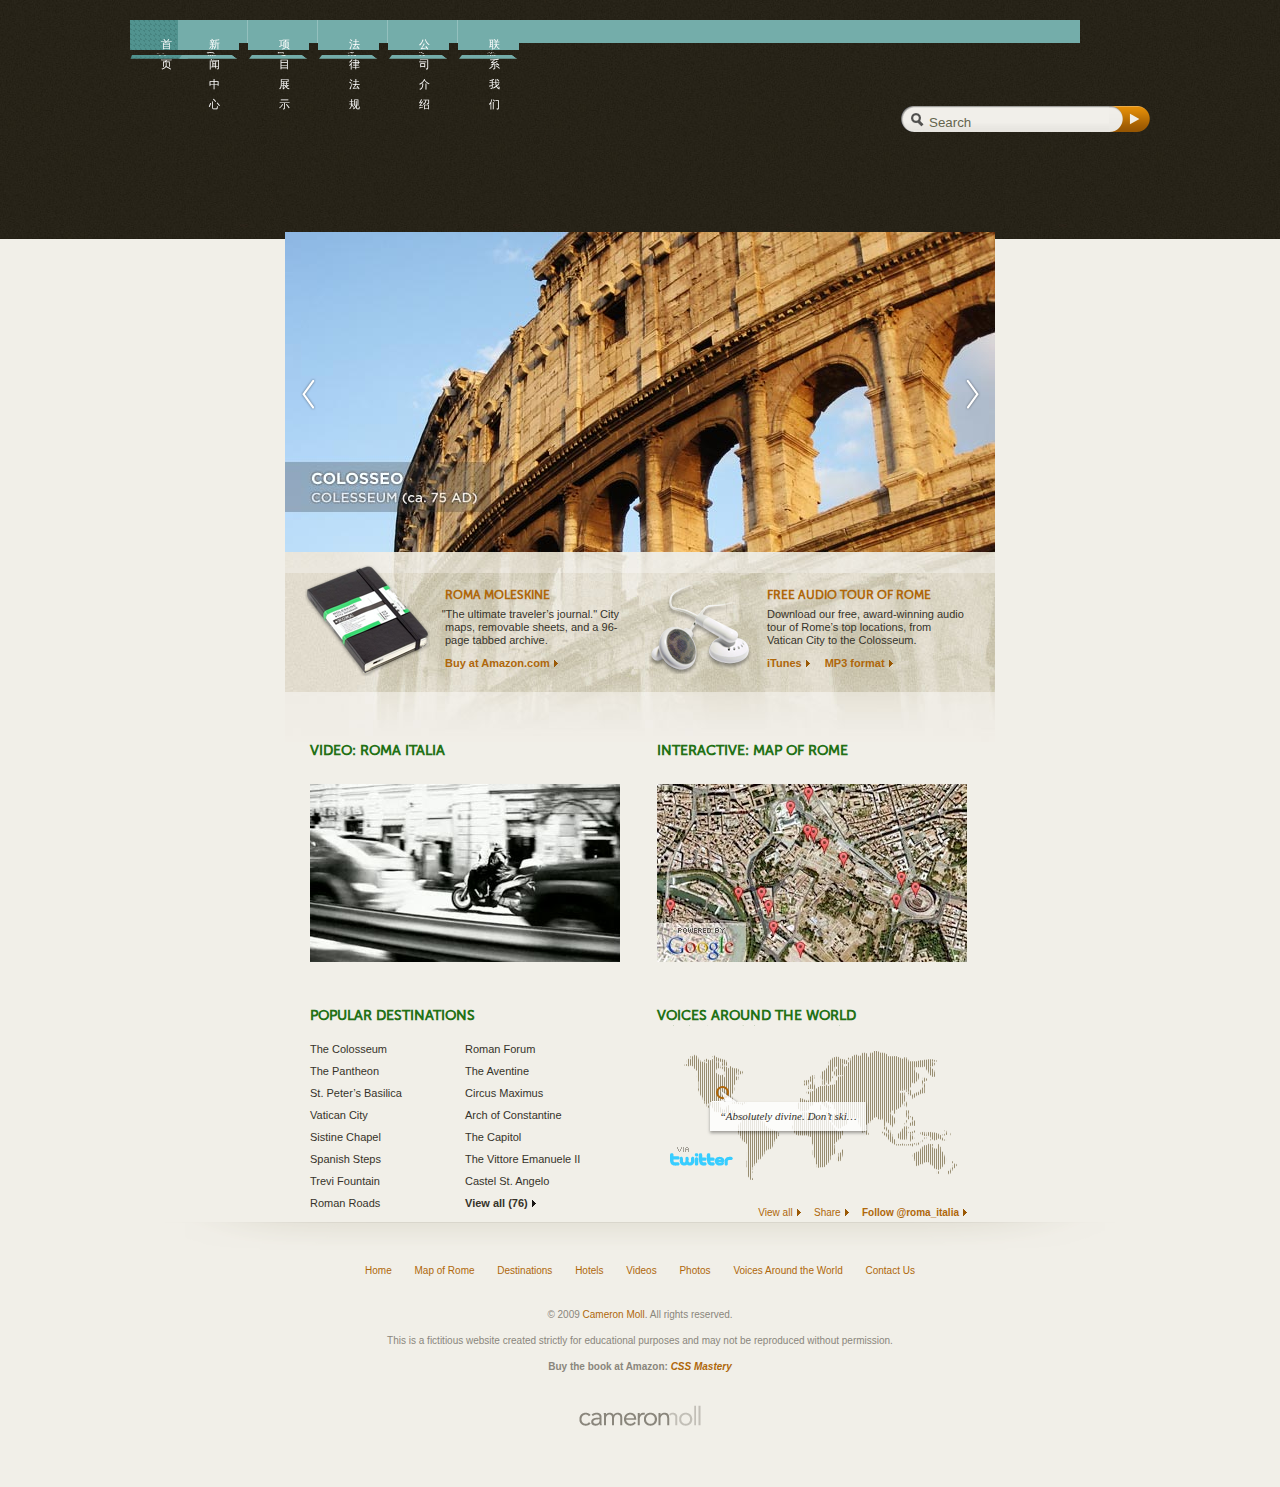
<file: index.html>
<!DOCTYPE HTML PUBLIC "-//W3C//DTD HTML 4.01//EN"
"http://www.w3.org/TR/html4/strict.dtd">

<html>
<head>
	<title>Roma Italia - Your Guide to the Eternal City (Rome, Italy)</title>
	<meta http-equiv="Content-Type" content="text/html;charset=utf-8" >
	<meta name="description" content="A guide to the city of Roma (Rome) for vacation planning and city tours. Includes maps, destinations, videos, photos, audio tours, hotel information, and community advice.">

	<!-- This style sheet imports the other style sheets -->
	<link rel="stylesheet" href="css/master.css" type="text/css" media="screen" charset="utf-8">
	<link rel="stylesheet" href="css/datepicker.css" type="text/css" media="screen" charset="utf-8">

	<!-- The three lines below this comment are a conditional comment,
    which is read only by Internet Explorer.
    See http://www.positioniseverything.net/articles/cc-plus.html -->
	<!--[if IE]>
	<link rel="stylesheet" href="css/ie.css" type="text/css" media="screen" charset="utf-8">
	<![endif]-->

	<!-- jQuery, which is essentially JavaScript made easy for noobs like myself,
    is used for several interactive elements on this site. See http://jquery.com/
    See also http://cameronmoll.com/archives/2008/03/extensible_css_interface_css_selectors_jquery/-->
	<script src="js/jquery-1.3.2.js" type="text/javascript" charset="utf-8"></script>

	<!-- The scripts for all of the jQuery plugins (and page specific code) are contained here -->
	<script src="js/jquery.plugins.js" type="text/javascript" charset="utf-8"></script>

	<!-- Cufon is a text replacement technique that replaces normal fonts with
    proprietary fonts on the fly using JavaScript.
    See http://wiki.github.com/sorccu/cufon/about -->
	<script src="js/cufon-yui.js" type="text/javascript" charset="utf-8"></script>
	<script src="js/Museo_400.font.js" type="text/javascript" charset="utf-8"></script>

	<!-- I've wrapped this Cufon replacement in a conditional comment
    because IE won't read the .otf font file we're using for @font-face.
    If you'd like to see Cufon work in any browser other than IE, simply
    remove the conditional comment below and it will override @font-face. -->
	<!--[if IE]>
	<script type="text/javascript" charset="utf-8">
		Cufon.replace('h3,h4,#header h2,#header ul a');
	</script>
	<![endif]-->

</head>
<body id="home">

<div id="content-wrapper">

<!-- Toggle on/off the grid used for this site simply by uncommenting this div -->
 <!--<div id="grid"><img src="img/grid.png" alt="" width="1090" height="1380"></div>-->

	<div id="header" class="clearfix">
		<div id="nav">
			<ul class="nav-menu clearfix unstyled">
				<li><a href="index.html" class="three-d active">
					首页
					<span class="three-d-box"><span class="front">首页</span><span class="back">首页</span></span>
				</a></li>
				<li><a href="news.html" class="three-d">
					新闻中心
					<span class="three-d-box"><span class="front">新闻中心</span><span class="back">新闻中心</span></span>
				</a></li>
				<li><a href="project-display.html" class="three-d">
					项目展示
					<span class="three-d-box"><span class="front">项目展示</span><span class="back">项目展示</span></span>
				</a></li>
				<li><a href="laws.html" class="three-d">
					法律法规
					<span class="three-d-box"><span class="front">法律法规</span><span class="back">法律法规</span></span>
				</a></li>
				<li><a href="about-company.html" class="three-d">
					公司介绍
					<span class="three-d-box"><span class="front">公司介绍</span><span class="back">公司介绍</span></span>
				</a>
					<ul class="clearfix unstyled drop-menu">
						<li><a href="#" class="three-d">
							关于我们
							<span class="three-d-box"><span class="front">关于我们</span><span class="back">关于我们</span></span>
						</a></li>
						<li><a href="#" class="three-d">
							发展历程
							<span class="three-d-box"><span class="front">发展历程</span><span class="back">发展历程</span></span>
						</a></li>
						<li><a href="#" class="three-d">
							企业荣誉
							<span class="three-d-box"><span class="front">企业荣誉</span><span class="back">企业荣誉</span></span>
						</a></li>
						<li><a href="#" class="three-d">
							员工风采
							<span class="three-d-box"><span class="front">员工风采</span><span class="back">员工风采</span></span>
						</a></li>
					</ul>
				</li>
				<li><a href="contact.html" class="three-d">
					联系我们
					<span class="three-d-box"><span class="front">联系我们</span><span class="back">联系我们</span></span>
				</a>
					<ul class="clearfix unstyled drop-menu">
						<li><a href="#" class="three-d">
							联系方式
							<span class="three-d-box"><span class="front">关于我们</span><span class="back">关于我们</span></span>
						</a></li>
						<li><a href="#" class="three-d">
							诚聘英才
							<span class="three-d-box"><span class="front">发展历程</span><span class="back">发展历程</span></span>
						</a></li>
					</ul>
				</li>
			</ul>
		</div>
	
		<!--<ul class="clearfix">-->
			<!--<li><a href="index.html">首页</a></li>-->
			<!--<li><a href="#">新闻中心</a></li>-->
			<!--<li><a href="#">项目展示</a></li>-->
			<!--<li><a href="#">法律法规</a></li>-->
			<!--<li><a href="video.html">Videos</a></li>-->
			<!--<li><a href="#">Photos</a></li>-->
			<!--<li><a href="#">Voices Around the World</a></li>-->
			<!--<li><a href="&#0109;&#97;&#105;&#108;&#116;&#111;&#58;&#98;o&#114;&#0101;&#0100;&#064;&#099;&#97;&#109;&#101;&#114;&#111;&#110;&#109;&#0111;&#108;&#0108;&#046;&#99;&#0111;&#109;?subject=Hey%20Cameron, about%20Roma%20Italia..."><em>Contact Us</em></a></li>-->
		<!--</ul>-->
		<!-- -->
		<!--<h1><a href="#">Roma Italia</a></h1>-->
		<!-- -->
		<!--<h2>Your Guide to the Eternal City</h2>-->
		
		<form action="#" method="get" accept-charset="utf-8">
			<!-- This fieldset and legend (which is set to display:none in screen.css)
			are added to pass W3C validation -->
			<fieldset>
				<legend></legend>
				<label for="search-input">Search</label>
				<input type="text" id="search-input" name="search" value="" title="Search">
				<input type="image" name="" src="img/search-go.gif">
			</fieldset>
		</form>
			
	</div> <!-- end #header -->
	
	<div id="main">

		<div id="carousel">
			<div id="carousel-photos">
				<a href="#d"><img src="img/feature-colosseo.jpg" width="710" height="320" alt="Colosseo (Colosseum), ca. 75 AD"></a>
			</div>
			<a href="#d" id="prev">Previous</a>
			<a href="#d" id="next">Next</a>
		</div>

		<div id="main-featurette">
			<div id="featurette1">
				<a href="http://www.amazon.com/gp/product/8883706218?ie=UTF8&amp;tag=authenticbore-20&amp;linkCode=as2&amp;camp=1789&amp;creative=390957&amp;creativeASIN=8883706218"><img src="img/moleskine.png" alt="Moleskine journal for Roma, Rome" width="125" height="111"></a>
				<h4><a href="http://www.amazon.com/gp/product/8883706218?ie=UTF8&amp;tag=authenticbore-20&amp;linkCode=as2&amp;camp=1789&amp;creative=390957&amp;creativeASIN=8883706218">Roma Moleskine</a></h4>
				<p>
				"The ultimate traveler&rsquo;s journal." City maps, removable sheets, and a 96-page tabbed archive.</p>
				<ul>
					<li><a href="http://www.amazon.com/gp/product/8883706218?ie=UTF8&amp;tag=authenticbore-20&amp;linkCode=as2&amp;camp=1789&amp;creative=390957&amp;creativeASIN=8883706218">Buy at Amazon.com</a></li>
				</ul>
			</div>
			<div id="featurette2">
				<a href="http://itunes.apple.com/WebObjects/MZStore.woa/wa/viewAudiobook?id=278673543&amp;s=143441"><img src="img/earbud.png" alt="iPod earbuds" width="103" height="89"></a>
				<h4><a href="http://itunes.apple.com/WebObjects/MZStore.woa/wa/viewAudiobook?id=278673543&amp;s=143441">Free Audio Tour of Rome</a></h4>
				<p>
				Download our free, award-winning audio tour of Rome’s top locations, from Vatican City to the Colosseum.</p>
				<ul>
					<li><a href="http://itunes.apple.com/WebObjects/MZStore.woa/wa/viewAudiobook?id=278673543&amp;s=143441">iTunes</a></li>
					<li><a href="#">MP3 format</a></li>
				</ul>
			</div>
		</div>
		
		<div id="video">
			<h3>Video: Roma Italia</h3>
			<a href="video.html"><img src="img/bigthumb-video.jpg" alt="Frame from the video Roma Italia" width="310" height="178"></a>
		</div>
		
		<div id="interactive">
			<h3>Interactive: Map of Rome</h3>
			<a href="#"><img src="img/bigthumb-map.jpg" alt="Interactive map of Rome, powered by Google" width="310" height="178"></a>
		</div>
		
		<div id="popular">
			<h3>Popular Destinations</h3>
			<ul>
				<li><a href="#">The Colosseum</a></li>
				<li><a href="#">The Pantheon</a></li>
				<li><a href="#">St. Peter&rsquo;s Basilica</a></li>
				<li><a href="#">Vatican City</a></li>
				<li><a href="#">Sistine Chapel</a></li>
				<li><a href="#">Spanish Steps</a></li>
				<li><a href="#">Trevi Fountain</a></li>
				<li><a href="#">Roman Roads</a></li>
			</ul>
			<ul>
				<li><a href="#">Roman Forum</a></li>
				<li><a href="#">The Aventine</a></li>
				<li><a href="#">Circus Maximus</a></li>
				<li><a href="#">Arch of Constantine</a></li>
				<li><a href="#">The Capitol</a></li>
				<li><a href="#">The Vittore Emanuele II</a></li>
				<li><a href="#">Castel St. Angelo</a></li>
				<li><a href="#"><strong>View all (76)</strong></a></li>
			</ul>
		</div>
		
		<div id="voices">
			<h3>Voices Around the World</h3>
			
			<!-- If this site were real, these list items would probably be pulled in 
			dynamically via Ajax rather than having them all in the markup. -->
			
			<!-- The inline styles on each list item (li) are added to position the marker
			on the map. If this site were powered by a content management system (CMS),
			these locations would be added dynamically. -->
			<ul>
				<li class="l1" id="map1" style="top: 80px; left: 55px;"><a href="#"><em>&ldquo;I couldn&rsquo;t get enough of the gelato. The flavors and texture are way different than anything we have here.&rdquo;</em></a></li>
				<li class="l1" id="map2" style="top: 61px; left: 53px;"><a href="#"><em>&ldquo;Absolutely divine. Don&rsquo;t skip the Il Vittoriano. Its size alone is impressive. There&rsquo;s a stunning view from the top.&rdquo;</em></a></li>
				<li class="l2" id="map3" style="top: 51px; right: 145px;"><a href="#"><em>&ldquo;Rawk. What a place. I'll definitely be coming back next summer. Same hotel. Rome FTW.&rdquo;</em></a></li>
				<li class="l1" id="map4" style="top: 72px; right: 15px;"><a href="#"><em>&ldquo;There are no wrong turns in Rome. Every path is a new adventure. Ignore the map once in a while.&rdquo;</em></a></li>
				<li class="l2" id="map5" style="top: 132px; right: 12px;"><a href="#"><em>&ldquo;I&rsquo;ve seen the Colosseum in photos, but it's SO much more stunning in person. Set aside an entire day to view it.&rdquo;</em></a></li>
				<li class="l2" id="map6" style="top: 50px; right: 131px;"><a href="#"><em>&ldquo;L&rsquo;Archetto di Cavour on Via Cavour is one of the best restaurants in downtown Rome. Anything on the menu.&rdquo;</em></a></li>
				<li class="l2" id="map7" style="top: 60px; right: 30px;"><a href="#"><em>&ldquo;Visit the Trevi fountain at night. Most of the tourists clear out around 10pm. Beautiful at night.&rdquo;</em></a></li>
			</ul>
			<p>
			<a href="#">View all</a> <a href="#">Share</a> <a href="http://twitter.com/roma_italia"><strong>Follow @roma_italia</strong></a> </p>
		</div>
		
	</div> <!-- end #main -->



	<div id="footer">	
		<p id="footer-links">
		<a href="#">Home</a> <a href="#">Map of Rome</a> <a href="#">Destinations</a> <a href="#">Hotels</a> <a href="video.html">Videos</a> <a href="#">Photos</a> <a href="#">Voices Around the World</a> <a href="&#0109;&#97;&#105;&#108;&#116;&#111;&#58;&#98;o&#114;&#0101;&#0100;&#064;&#099;&#97;&#109;&#101;&#114;&#111;&#110;&#109;&#0111;&#108;&#0108;&#046;&#99;&#0111;&#109;?subject=Hey%20Cameron, about%20Roma%20Italia...">Contact Us</a><p>
		<p>
		&copy; 2009 <a href="http://cameronmoll.com/">Cameron Moll</a>. All rights reserved.</p>
		<p>
		This is a fictitious website created strictly for educational purposes and may not be reproduced without permission.</p>
		<p>
		<strong>Buy the book at Amazon: <a href="http://bit.ly/cssmastery"><em>CSS Mastery</em></a></strong></p>
		<div id="cameronmoll"><a href="http://cameronmoll.com/"><img src="img/cameronmoll.png" alt="Cameron Moll" width="124" height="23"></a></div>
	</div>  <!--end #footer -->

</div> <!-- end #content-wrapper -->

<!-- This script is specifically for IE (curses!). It should appear before the 
closing body tag but before any external scripts such as Google Analytics -->	
<script type="text/javascript" charset="utf-8"> Cufon.now(); </script>	
</body>
</html>
</file>
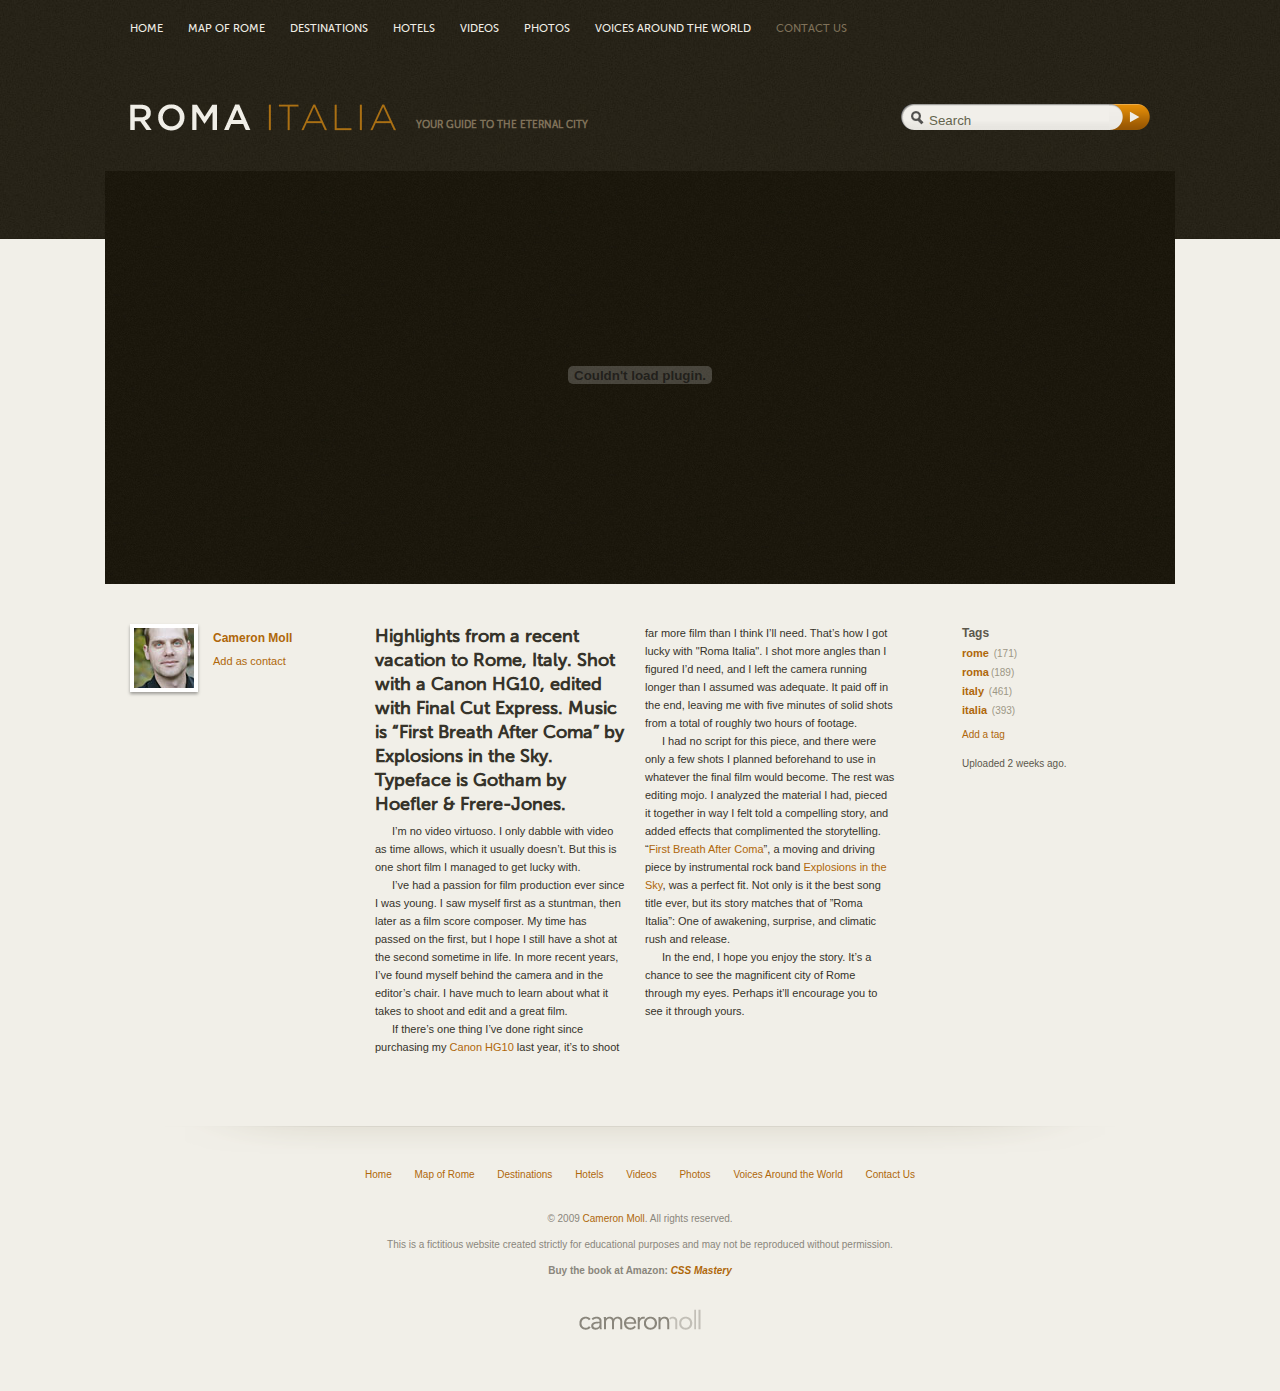
<file: video.html>
<!DOCTYPE HTML PUBLIC "-//W3C//DTD HTML 4.01//EN"
        "http://www.w3.org/TR/html4/strict.dtd">

<html>
<head>
	<title>Video: Roma Italia</title>
	<meta http-equiv="Content-Type" content="text/html;charset=utf-8" >
	<meta name="description" content="A guide to the city of Roma (Rome) for vacation planning and city tours. Includes maps, destinations, videos, photos, audio tours, hotel information, and community advice.">

<!-- This style sheet imports the other style sheets -->
	<link rel="stylesheet" href="css/master.css" type="text/css" media="screen" charset="utf-8">
	<link rel="stylesheet" href="css/datepicker.css" type="text/css" media="screen" charset="utf-8">

<!-- The three lines below this comment are a Conditional Comment, 
which is read only by Internet Explorer. 
See http://www.positioniseverything.net/articles/cc-plus.html -->
	<!--[if IE]>
	  <link rel="stylesheet" href="css/ie.css" type="text/css" media="screen" charset="utf-8">
	<![endif]-->

<!-- jQuery, which is essentially JavaScript made easy for noobs like myself, 
is used for several interactive elements on this site. See http://jquery.com/ 
See also http://cameronmoll.com/archives/2008/03/extensible_css_interface_css_selectors_jquery/-->	
	<script src="js/jquery-1.3.2.js" type="text/javascript" charset="utf-8"></script>
	
<!-- The scripts for all of the jQuery plugins (and page specific code) are contained here -->
	<script src="js/jquery.plugins.js" type="text/javascript" charset="utf-8"></script>
	
<!-- Cufon is a text replacement technique that replaces normal fonts with
proprietary fonts on the fly using JavaScript. 
See http://wiki.github.com/sorccu/cufon/about -->
	<script src="js/cufon-yui.js" type="text/javascript" charset="utf-8"></script>
	<script src="js/Museo_400.font.js" type="text/javascript" charset="utf-8"></script>

<!-- I've wrapped this Cufon replacement in a conditional comment 
because IE won't read the .otf font file we're using for @font-face.
If you'd like to see Cufon work in any browser other than IE, simply 
remove the conditional comment below and it will override @font-face. -->
	<!--[if IE]>
	<script type="text/javascript" charset="utf-8">
		Cufon.replace('h3,#header h2,#header ul a');
	</script>  
	<![endif]-->

</head>
<body>

<div id="content-wrapper">

<!-- Toggle on/off the grid used for this site simply by uncommenting this div -->
<!-- <div id="grid"><img src="img/grid.png" alt="" width="1090" height="1380"></div> -->

	<div id="header" class="clearfix">
	
		<ul class="clearfix">
			<li><a href="index.html">Home</a></li>
			<li><a href="#">Map of Rome</a></li>
			<li><a href="#">Destinations</a></li>
			<li><a href="#">Hotels</a></li>
			<li><a href="video.html">Videos</a></li>
			<li><a href="#">Photos</a></li>
			<li><a href="#">Voices Around the World</a></li>
			<li><a href="&#0109;&#97;&#105;&#108;&#116;&#111;&#58;&#98;o&#114;&#0101;&#0100;&#064;&#099;&#97;&#109;&#101;&#114;&#111;&#110;&#109;&#0111;&#108;&#0108;&#046;&#99;&#0111;&#109;?subject=Hey%20Cameron, about%20Roma%20Italia..."><em>Contact Us</em></a></li>
		</ul>
		
		<h1><a href="#">Roma Italia</a></h1>
		
		<h2>Your Guide to the Eternal City</h2>
		
		<form action="#" method="get" accept-charset="utf-8">
			<!-- This fieldset and legend (which is set to display:none in screen.css)
			are added to pass W3C validation -->
			<fieldset>
				<legend></legend>
				<label for="search-input">Search</label>
				<input type="text" id="search-input" name="search" id="search-input" value="" title="Search">
				<input type="image" name="" src="img/search-go.gif">
			</fieldset>
		</form>
			
	</div> <!-- end #header -->
	
	<div style="margin: 37px auto 0; width: 1070px; padding: 20px 0; text-align: center; background: #1e1b10 url(img/bg-darknoise.jpg);">
	<object width="640" height="368"><param name="allowfullscreen" value="true" /><param name="allowscriptaccess" value="always" /><param name="movie" value="http://vimeo.com/moogaloop.swf?clip_id=3956190&amp;server=vimeo.com&amp;show_title=0&amp;show_byline=0&amp;show_portrait=0&amp;color=ab7013&amp;fullscreen=1" /><embed src="http://vimeo.com/moogaloop.swf?clip_id=3956190&amp;server=vimeo.com&amp;show_title=0&amp;show_byline=0&amp;show_portrait=0&amp;color=ab7013&amp;fullscreen=1" type="application/x-shockwave-flash" allowfullscreen="true" allowscriptaccess="always" width="640" height="368"></embed></object>
	</div>
	
	<div id="meta-video">
		<a href="http://cameronmoll.com/"><img src="img/cameron.jpg" alt="Cameron Moll" width="60" height="60"></a>
		<h4><a href="http://cameronmoll.com/">Cameron Moll</a></h4>
		<h5><a href="#">Add as contact</a></h5>
	</div>
	
	<div id="main-video">	
		<h3>
		Highlights from a recent vacation to Rome, Italy. Shot with a Canon HG10, edited with Final Cut Express. Music is &ldquo;First Breath After Coma&rdquo; by Explosions in the Sky. Typeface is Gotham by Hoefler &amp; Frere-Jones.
		</h3>
		<p>
		I&rsquo;m no video virtuoso. I only dabble with video as time allows, which it usually doesn&rsquo;t. But this is one short film I managed to get lucky with.</p>
		<p>
		I&rsquo;ve had a passion for film production ever since I was young. I saw myself first as a stuntman, then later as a film score composer. My time has passed on the first, but I hope I still have a shot at the second sometime in life. In more recent years, I&rsquo;ve found myself behind the camera and in the editor&rsquo;s chair. I have much to learn about what it takes to shoot and edit and a great film.</p>
		<p>
		If there&rsquo;s one thing I&rsquo;ve done right since purchasing my <a href="http://www.amazon.com/gp/product/B000U8HBRW?ie=UTF8&amp;tag=authenticbore-20&amp;linkCode=as2&amp;camp=1789&amp;creative=390957&amp;creativeASIN=B000U8HBRW">Canon HG10</a> last year, it&rsquo;s to shoot far more film than I think I&rsquo;ll need. That&rsquo;s how I got lucky with "Roma Italia". I shot more angles than I figured I&rsquo;d need, and I left the camera running longer than I assumed was adequate. It paid off in the end, leaving me with five minutes of solid shots from a total of roughly two hours of footage.</p>
		<p>
		I had no script for this piece, and there were only a few shots I planned beforehand to use in whatever the final film would become. The rest was editing mojo. I analyzed the material I had, pieced it together in way I felt told a compelling story, and added effects that complimented the storytelling. &ldquo;<a href="http://www.last.fm/music/Explosions+in+the+Sky/_/First+Breath+After+Coma">First Breath After Coma</a>&rdquo;, a moving and driving piece by instrumental rock band <a href="http://www.explosionsinthesky.com/">Explosions in the Sky</a>, was a perfect fit. Not only is it the best song title ever, but its story matches that of &rdquo;Roma Italia&rdquo;: One of awakening, surprise, and climatic rush and release.</p>
		<p>	
		In the end, I hope you enjoy the story. It&rsquo;s a chance to see the magnificent city of Rome through my eyes. Perhaps it&rsquo;ll encourage you to see it through yours.</p>
	</div><!-- end #main-body -->	

	<div id="secondary-video">
		<h4>Tags</h4>
		<ul>
			<li><a href="#">rome</a> <em>(171)</em></li>
			<li><a href="#">roma</a><em>(189)</em></li>
			<li><a href="#">italy</a> <em>(461)</em></li>
			<li><a href="#">italia</a> <em>(393)</em></li>
		</ul>
		<p>
		<a href="#">Add a tag</a></p>
		<p>
		Uploaded 2 weeks ago.</p>
	</div>

<div id="footer">	
		<p id="footer-links">
		<a href="index.html">Home</a> <a href="#">Map of Rome</a> <a href="#">Destinations</a> <a href="#">Hotels</a> <a href="video.html">Videos</a> <a href="#">Photos</a> <a href="#">Voices Around the World</a> <a href="&#0109;&#97;&#105;&#108;&#116;&#111;&#58;&#98;o&#114;&#0101;&#0100;&#064;&#099;&#97;&#109;&#101;&#114;&#111;&#110;&#109;&#0111;&#108;&#0108;&#046;&#99;&#0111;&#109;?subject=Hey%20Cameron, about%20Roma%20Italia...">Contact Us</a><p>
		<p>
		&copy; 2009 <a href="http://cameronmoll.com/">Cameron Moll</a>. All rights reserved.</p>
		<p>
		This is a fictitious website created strictly for educational purposes and may not be reproduced without permission.</p>
		<p>
		<strong>Buy the book at Amazon: <a href="http://bit.ly/cssmastery"><em>CSS Mastery</em></a></strong></p>
		<div id="cameronmoll"><a href="http://cameronmoll.com/"><img src="img/cameronmoll.png" alt="Cameron Moll" width="124" height="23"></a></div>
	</div>

</div> <!-- end #content-wrapper -->

<!-- This script is specifically for IE (curses!). It should appear before the 
closing body tag but before any external scripts such as Google Analytics -->	
<script type="text/javascript" charset="utf-8"> Cufon.now(); </script>	
</body>
</html>
</file>
<file: css/ie.css>
/* This style sheet is specifically for Internet Explorer (any version) */

body {
	background: #f1efe8 url(../img/bg-dark.jpg) repeat-x;
	}
	
/* This property added for IE weirdness with Cufon */
em, i {
    font-style: italic;
	}
	
/* Eliminates the doubled-margin bug in IE;
see http://www.positioniseverything.net/explorer/doubled-margin.html */
#header ul {
	display: inline;
	}	

#header form input[type="text"] {
	padding-top: 4px;
	padding-bottom: 2px;
	}
	
#main-featurette {	
	background: #f1efe8 url(../img/bg-colosseo-overlay.jpg) no-repeat left 21px;
	}
	
#main-featurette li a {
	white-space: nowrap;
	}
	
#secondary-featurette form input[type="text"] { 
	width: 47px;
	}

#secondary-featurette form input[type="image"] {	
	vertical-align: -3px;
	}	
	
#main-video h3 { 
	margin-bottom: 10px;
	}	
	
#carousel a:active#prev { 
	background-position: 0 -36px;
	}

#carousel a:active#next { 
	background-position: 0 -36px;
	}
	
#featurette1 {
	padding-left: 160px;
	}	

#featurette1 img {
	left: 18px;
	}		
	
#featurette2 {
	padding-left: 105px;
	}	

#secondary-featurette { 
	padding: 17px 27px 0 27px;
	height: 102px;
	}

#voices ul li.l1 a, #voices ul li.l2 a {
	background-color: #fff;
	}
</file>
<file: css/master.css>
/* This master style sheet is used to aggregate other style sheets for the site */

@import url("reset.css");
@import url("screen.css");
@import url("autocomplete.css");
</file>
<file: css/datepicker.css>
/*
* jQuery UI CSS Framework
* Copyright (c) 2009 AUTHORS.txt (http://jqueryui.com/about)
* Dual licensed under the MIT (MIT-LICENSE.txt) and GPL (GPL-LICENSE.txt) licenses.
*/

/* Layout helpers
----------------------------------*/
.ui-helper-hidden { display: none; }
.ui-helper-hidden-accessible { position: absolute; left: -99999999px; }
.ui-helper-reset { margin: 0; padding: 0; border: 0; outline: 0; line-height: 1.3; text-decoration: none; font-size: 11px; list-style: none; }
.ui-helper-clearfix:after { content: "."; display: block; height: 0; clear: both; visibility: hidden; }
.ui-helper-clearfix { display: inline-block; }
/* required comment for clearfix to work in Opera \*/
* html .ui-helper-clearfix { height:1%; }
.ui-helper-clearfix { display:block; }
/* end clearfix */
.ui-helper-zfix { width: 100%; height: 100%; top: 0; left: 0; position: absolute; opacity: 0; filter:Alpha(Opacity=0); }


/* Interaction Cues
----------------------------------*/
.ui-state-disabled { cursor: default !important; }


/* Icons
----------------------------------*/

/* states and images */
.ui-icon { display: block; text-indent: -99999px; overflow: hidden; background-repeat: no-repeat; }

/*
* jQuery UI CSS Framework
* Copyright (c) 2009 AUTHORS.txt (http://jqueryui.com/about)
* Dual licensed under the MIT (MIT-LICENSE.txt) and GPL (GPL-LICENSE.txt) licenses.
* To view and modify this theme, visit http://jqueryui.com/themeroller/?ffDefault=
*/


/* Component containers
----------------------------------*/
.ui-widget { font-family: ; font-size: 11px; }
.ui-widget input, .ui-widget select, .ui-widget textarea, .ui-widget button { font-family: ; font-size: 11px; }
.ui-widget-content { border: 1px solid #aaaaaa; background: #ffffff url(../img/datepicker/ui-bg_glass_75_ffffff_1x400.png) 50% 50% repeat-x; color: #222222; }
.ui-widget-content a { color: #222222; }
.ui-widget-header { border: 1px solid #aaaaaa; background: #cccccc url(../img/datepicker/ui-bg_highlight-soft_75_cccccc_1x100.png) 50% 50% repeat-x; color: #222222; font-weight: bold; }
.ui-widget-header a { color: #222222; }

/* Interaction states
----------------------------------*/
.ui-state-default, .ui-widget-content .ui-state-default { border: 1px solid #d3d3d3; background: #e6e6e6 url(../img/datepicker/ui-bg_glass_75_e6e6e6_1x400.png) 50% 50% repeat-x; font-weight: normal; color: #555555; outline: none; }
.ui-state-default a, .ui-state-default a:link, .ui-state-default a:visited { color: #555555; text-decoration: none; outline: none; }
.ui-state-hover, .ui-widget-content .ui-state-hover, .ui-state-focus, .ui-widget-content .ui-state-focus { border: 1px solid #999999; background: #dadada url(../img/datepicker/ui-bg_glass_75_dadada_1x400.png) 50% 50% repeat-x; font-weight: normal; color: #212121; outline: none; }
.ui-state-hover a, .ui-state-hover a:hover { color: #212121; text-decoration: none; outline: none; }
.ui-state-active, .ui-widget-content .ui-state-active { border: 1px solid #aaaaaa; background: #ffffff url(../img/datepicker/ui-bg_glass_65_ffffff_1x400.png) 50% 50% repeat-x; font-weight: normal; color: #212121; outline: none; }
.ui-state-active a, .ui-state-active a:link, .ui-state-active a:visited { color: #212121; outline: none; text-decoration: none; }

/* Interaction Cues
----------------------------------*/
.ui-state-highlight, .ui-widget-content .ui-state-highlight {border: 1px solid #fcefa1; background: #fbf9ee url(../img/datepicker/ui-bg_glass_55_fbf9ee_1x400.png) 50% 50% repeat-x; color: #363636; }
.ui-state-highlight a, .ui-widget-content .ui-state-highlight a { color: #363636; }
.ui-state-error, .ui-widget-content .ui-state-error {border: 1px solid #cd0a0a; background: #fef1ec url(../img/datepicker/ui-bg_inset-soft_95_fef1ec_1x100.png) 50% bottom repeat-x; color: #cd0a0a; }
.ui-state-error a, .ui-widget-content .ui-state-error a { color: #cd0a0a; }
.ui-state-error-text, .ui-widget-content .ui-state-error-text { color: #cd0a0a; }
.ui-state-disabled, .ui-widget-content .ui-state-disabled { opacity: .35; filter:Alpha(Opacity=35); background-image: none; }
.ui-priority-primary, .ui-widget-content .ui-priority-primary { font-weight: bold; }
.ui-priority-secondary, .ui-widget-content .ui-priority-secondary { opacity: .7; filter:Alpha(Opacity=70); font-weight: normal; }

/* Icons
----------------------------------*/

/* states and images */
.ui-icon { width: 16px; height: 16px; background-image: url(../img/datepicker/ui-icons_222222_256x240.png); }
.ui-widget-content .ui-icon {background-image: url(../img/datepicker/ui-icons_222222_256x240.png); }
.ui-widget-header .ui-icon {background-image: url(../img/datepicker/ui-icons_222222_256x240.png); }
.ui-state-default .ui-icon { background-image: url(../img/datepicker/ui-icons_888888_256x240.png); }
.ui-state-hover .ui-icon, .ui-state-focus .ui-icon {background-image: url(../img/datepicker/ui-icons_454545_256x240.png); }
.ui-state-active .ui-icon {background-image: url(../img/datepicker/ui-icons_454545_256x240.png); }
.ui-state-highlight .ui-icon {background-image: url(../img/datepicker/ui-icons_2e83ff_256x240.png); }
.ui-state-error .ui-icon, .ui-state-error-text .ui-icon {background-image: url(../img/datepicker/ui-icons_cd0a0a_256x240.png); }

/* positioning */
.ui-icon-circle-triangle-e { background-position: -48px -192px; }
.ui-icon-circle-triangle-w { background-position: -80px -192px; }

/* Misc visuals
----------------------------------*/

/* Corner radius */

.ui-corner-all { -moz-border-radius: 4px; -webkit-border-radius: 4px; }
/* Datepicker
----------------------------------*/
.ui-datepicker { width: 17em; padding: .2em .2em 0; }
.ui-datepicker .ui-datepicker-header { position:relative; padding:.2em 0; }
.ui-datepicker .ui-datepicker-prev, .ui-datepicker .ui-datepicker-next { position:absolute; top: 2px; width: 1.8em; height: 1.8em; }
.ui-datepicker .ui-datepicker-prev-hover, .ui-datepicker .ui-datepicker-next-hover { top: 1px; }
.ui-datepicker .ui-datepicker-prev { left:2px; }
.ui-datepicker .ui-datepicker-next { right:2px; }
.ui-datepicker .ui-datepicker-prev-hover { left:1px; }
.ui-datepicker .ui-datepicker-next-hover { right:1px; }
.ui-datepicker .ui-datepicker-prev span, .ui-datepicker .ui-datepicker-next span { display: block; position: absolute; left: 50%; margin-left: -8px; top: 50%; margin-top: -8px;  }
.ui-datepicker .ui-datepicker-title { margin: 0 2.3em; line-height: 1.8em; text-align: center; }
.ui-datepicker .ui-datepicker-title select { float:left; font-size:11px; margin:1px 0; }
.ui-datepicker select.ui-datepicker-month-year {width: 100%;}
.ui-datepicker select.ui-datepicker-month, 
.ui-datepicker select.ui-datepicker-year { width: 49%;}
.ui-datepicker .ui-datepicker-title select.ui-datepicker-year { float: right; }
.ui-datepicker table {width: 100%; font-size: 10px; border-collapse: collapse; margin:0 0 .4em; }
.ui-datepicker th { padding: .7em .3em; text-align: center; font-weight: bold; border: 0;  }
.ui-datepicker td { border: 0; padding: 1px; }
.ui-datepicker td span, .ui-datepicker td a { display: block; padding: .2em; text-align: right; text-decoration: none; }
.ui-datepicker .ui-datepicker-buttonpane { background-image: none; margin: .7em 0 0 0; padding:0 .2em; border-left: 0; border-right: 0; border-bottom: 0; }
.ui-datepicker .ui-datepicker-buttonpane button { float: right; margin: .5em .2em .4em; cursor: pointer; padding: .2em .6em .3em .6em; width:auto; overflow:visible; }
.ui-datepicker .ui-datepicker-buttonpane button.ui-datepicker-current { float:left; }
</file>
